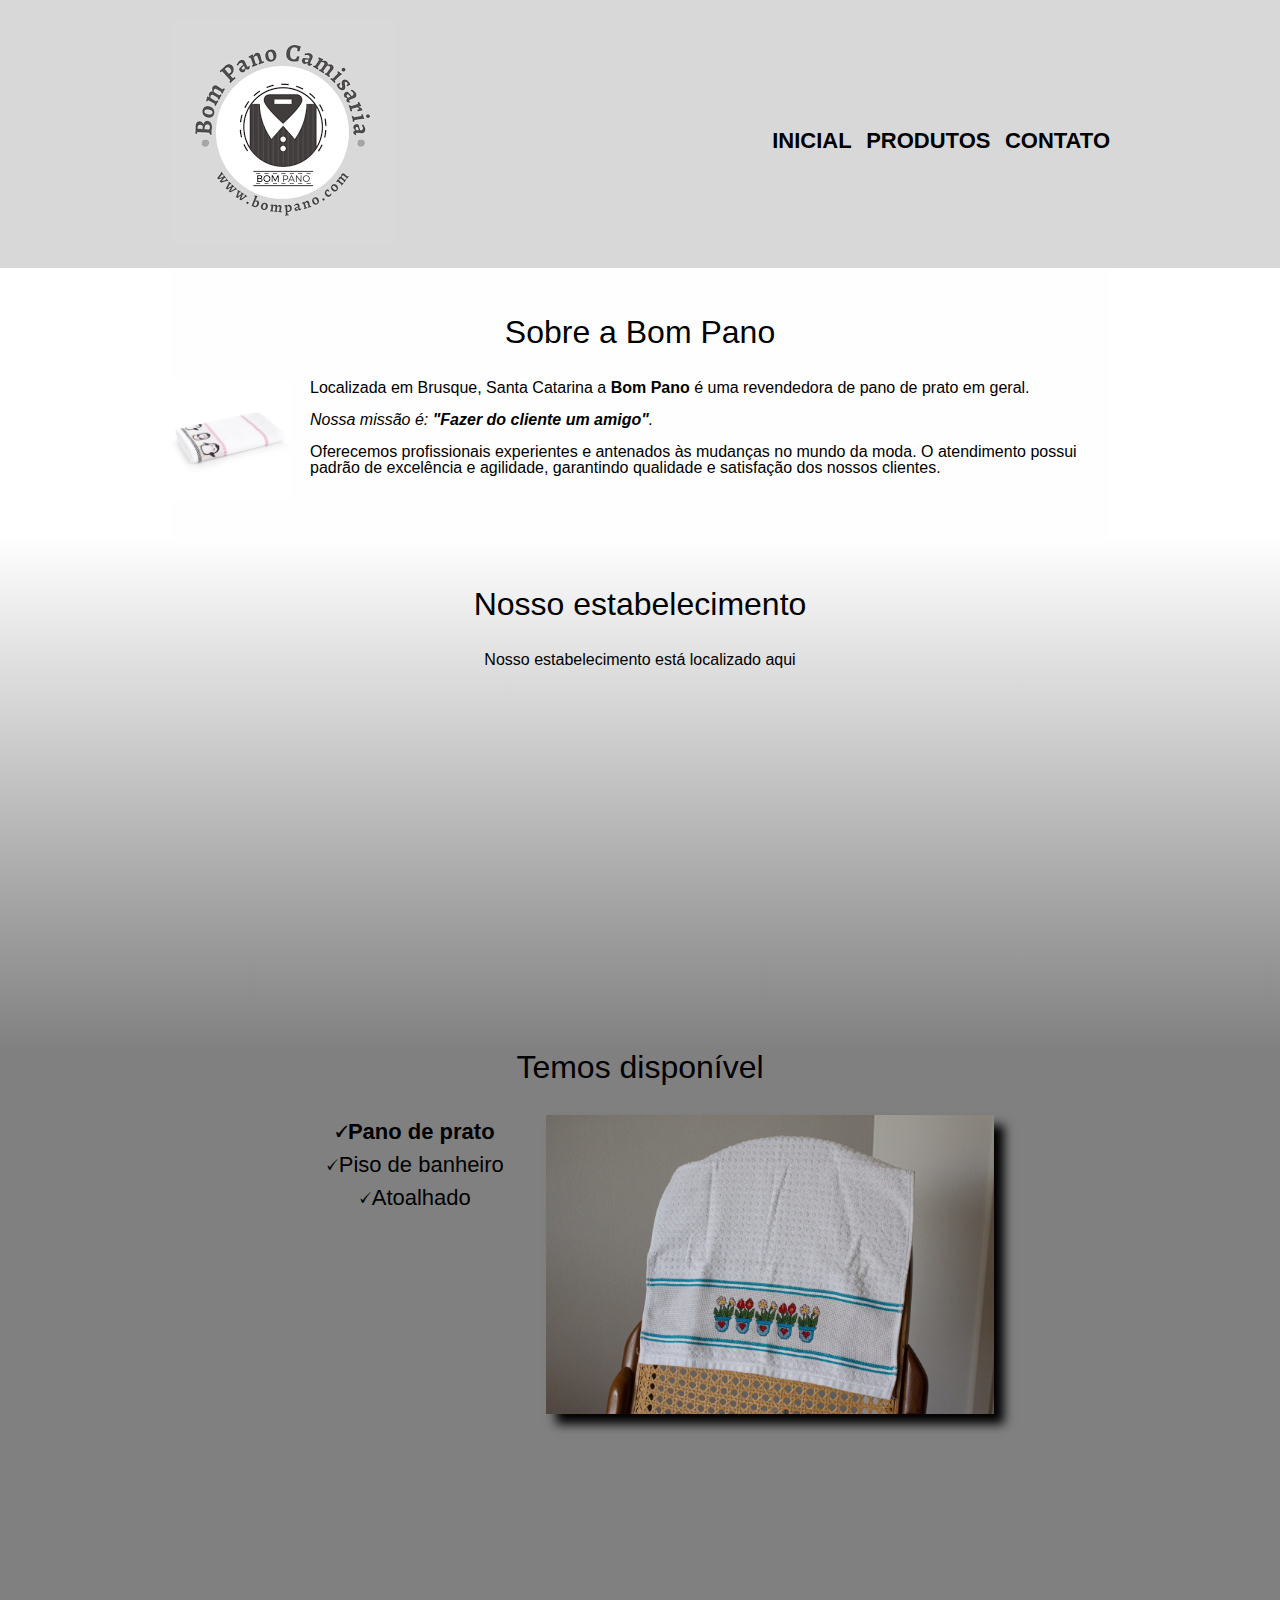
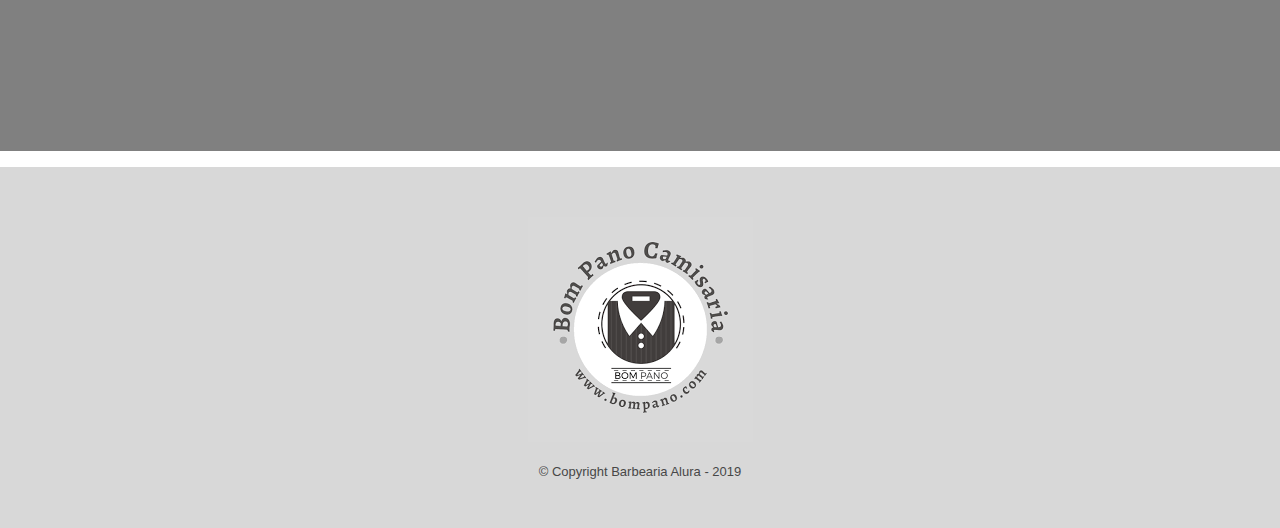
<file: index.html>
<!DOCTYPE html>
<html lang="pt-BR">
<head>
    <meta charset="UTF-8">
    <meta http-equiv="X-UA-Compatible" content="IE=edge">
    <meta name="viewport" content="width=device-width, initial-scale=1.0">
    <title>Bom Pano</title>

    <link rel="stylesheet" href="reset.css">
    <link rel="stylesheet" href="style.css">
    <link rel="preconnect" href="https://fonts.googleapis.com">
</head>
<body>
    <header>
        <div class="caixa">
            <h1><img src="logo.png"></h1>

            <nav>
                <ul>
                    <li><a href="index.html">Inicial</a></li>
                    <li><a href="produtos.html">Produtos</a></li>
                    <li><a href="contato.html">Contato</a></li>
                </ul>
            </nav>
        </div>
    </header>
    
    <main>
        <section class="principal">
            <h2 class="titulo-principal">Sobre a Bom Pano</h2>

            <img class="pequeno" src="pequeno.jpg" alt="Pano de Prato.">

            <p>Localizada em Brusque, Santa Catarina a <strong>Bom Pano</strong> é uma revendedora de pano de prato em geral.</p>

            <p id="missao"><em>Nossa missão é: <strong>"Fazer do cliente um amigo"</strong>.</em></p>

            <p>Oferecemos profissionais experientes e antenados às mudanças no mundo da moda. O atendimento possui padrão de excelência e agilidade, garantindo qualidade e satisfação dos nossos clientes.</p>
        </section>

        <section class="mapa">
            <h3 class="titulo-principal">Nosso estabelecimento</h3>
            <p>Nosso estabelecimento está localizado aqui</p>

            <div class="mapa-conteudo">
                <iframe src="https://www.google.com/maps/embed?pb=!1m18!1m12!1m3!1d2986.576594601806!2d-48.84943709832258!3d-27.104073252982342!2m3!1f0!2f0!3f0!3m2!1i1024!2i768!4f13.1!3m3!1m2!1s0x94df485b5b7b864f%3A0xc806c1aeeb5c84f7!2sEscola%20ALBERTO%20PRETI!5e0!3m2!1spt-BR!2sbr!4v1648647789801!5m2!1spt-BR!2sbr" width="100%" height="300" style="border:0;" allowfullscreen="" loading="lazy" referrerpolicy="no-referrer-when-downgrade"></iframe>
            </div>
        </section>

        <section class="texto-produtos">
            <h3 class="titulo-principal">Temos disponível</h3>

            <ul class="lista-produtos">
                <li class="itens">Pano de prato</li>
                <li class="itens">Piso de banheiro</li>
                <li class="itens">Atoalhado</li>
            </ul>

            <img src="banner.jpg" alt="Pano de Prato." class="img-beneficios">

            <div class="video">
                <iframe width="100%" height="315" src="https://www.youtube.com/embed/Bv8RYpKf9Ec" title="YouTube video player" frameborder="0" allow="accelerometer; autoplay; clipboard-write; encrypted-media; gyroscope; picture-in-picture" allowfullscreen></iframe>
            </div>
        </section>
    </main>

    <footer>
        <img src="logo.png">
        <p class="copyright">&copy; Copyright Barbearia Alura - 2019</p>
    </footer>
</body>
</html>
</file>
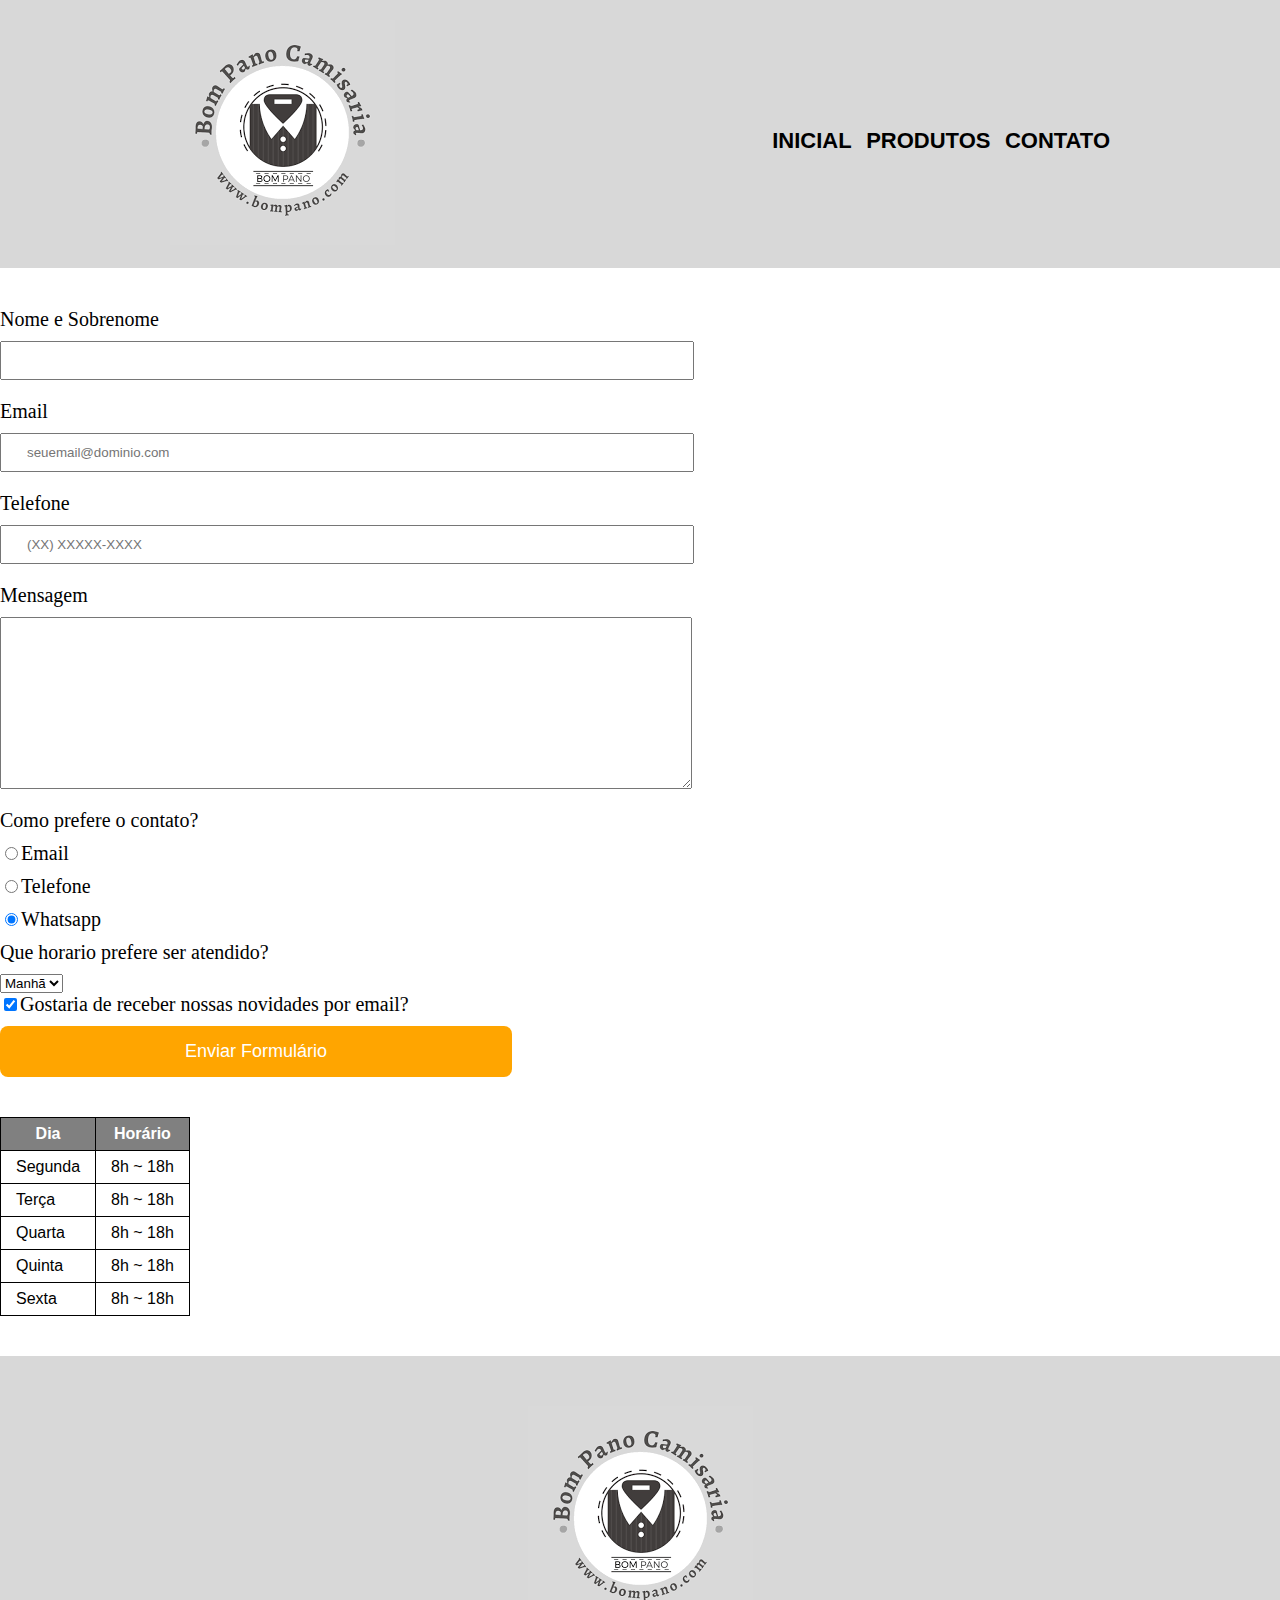
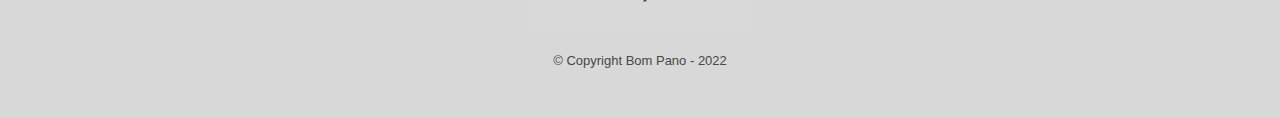
<file: contato.html>
<!DOCTYPE html>
<html lang="pt-BR">
<head>
    <meta charset="UTF-8">
    <meta http-equiv="X-UA-Compatible" content="IE=edge">
    <meta name="viewport" content="width=device-width, initial-scale=1.0">
    <title>Contato - Bom Pano</title>
    <link rel="stylesheet" href="reset.css">
    <link rel="stylesheet" href="style.css">
</head>
<body>
    <header>
        <div class="caixa">
            <h1><img src="logo.png" alt="Logo da Bom Pano"></h1>
            
            <nav>
                <ul class="navegacao">
                    <li><a href="index.html">Inicial</a></li>
                    <li><a href="produtos.html">Produtos</a></li>
                    <li><a href="contato.html">Contato</a></li>
                </ul>
            </nav>
        </div>
    </header>

<main>
    <form>
        <label for="nome">Nome e Sobrenome</label>
        <input type="text" id="nome" class="input-padrao" required>

        <label for="email">Email</label>
        <input type="email" id="email" class="input-padrao" required placeholder="seuemail@dominio.com">

        <label for="telefone">Telefone</label>
        <input type="tel" id="telefone" class="input-padrao" required placeholder="(XX) XXXXX-XXXX">

        <label for="mensagem">Mensagem</label>
        <textarea cols="60" rows="10" id="mensagem" class="input-padrao" required></textarea>

        <fieldset>
            <legend>Como prefere o contato?</legend>
            <label for="radio-email"> <input type="radio" name="contato" value="email" id="radio-email">Email</label>
            
            <label for="radio-telefone"> <input type="radio" name="contato" value="telefone" id="radio-telefone">Telefone</label>
            
            <label for="radio-whatsapp"> <input type="radio" name="contato" value="Whatsapp" id="radio-whatsapp" checked>Whatsapp</label>
        </fieldset>

        <fieldset>
            <legend>Que horario prefere ser atendido?</legend>
            <select name="" id="">
                <option>Manhã</option>
                <option>Tarde</option>
                <option>Noite</option>
            </select>
        </fieldset>

        <label for="novidades"><input type=checkbox checked>Gostaria de receber nossas novidades por email?</label>

        <input type="submit" value="Enviar Formulário" class="enviar">
    </form>

    <table>
        <thead>
            <tr>
                <th>Dia</th>
                <th>Horário</th>
            </tr>
        </thead>
        <tbody>
            <tr>
                <td>Segunda</td>
                <td>8h ~ 18h</td>
            </tr>
            <tr>
                <td>Terça</td>
                <td>8h ~ 18h</td>
            </tr>
            <tr>
                <td>Quarta</td>
                <td>8h ~ 18h</td>
            </tr>
            <tr>
                <td>Quinta</td>
                <td>8h ~ 18h</td>
            <tr>
                <td>Sexta</td>
                <td>8h ~ 18h</td>
            </tr>
        </tbody>
    </table>
</main>

    <footer>
        <img src="logo.png" alt="Logo da Bom Pano">
        <p class="copyright">&copy; Copyright Bom Pano - 2022</p>
    </footer>
</body>
</html>
</file>
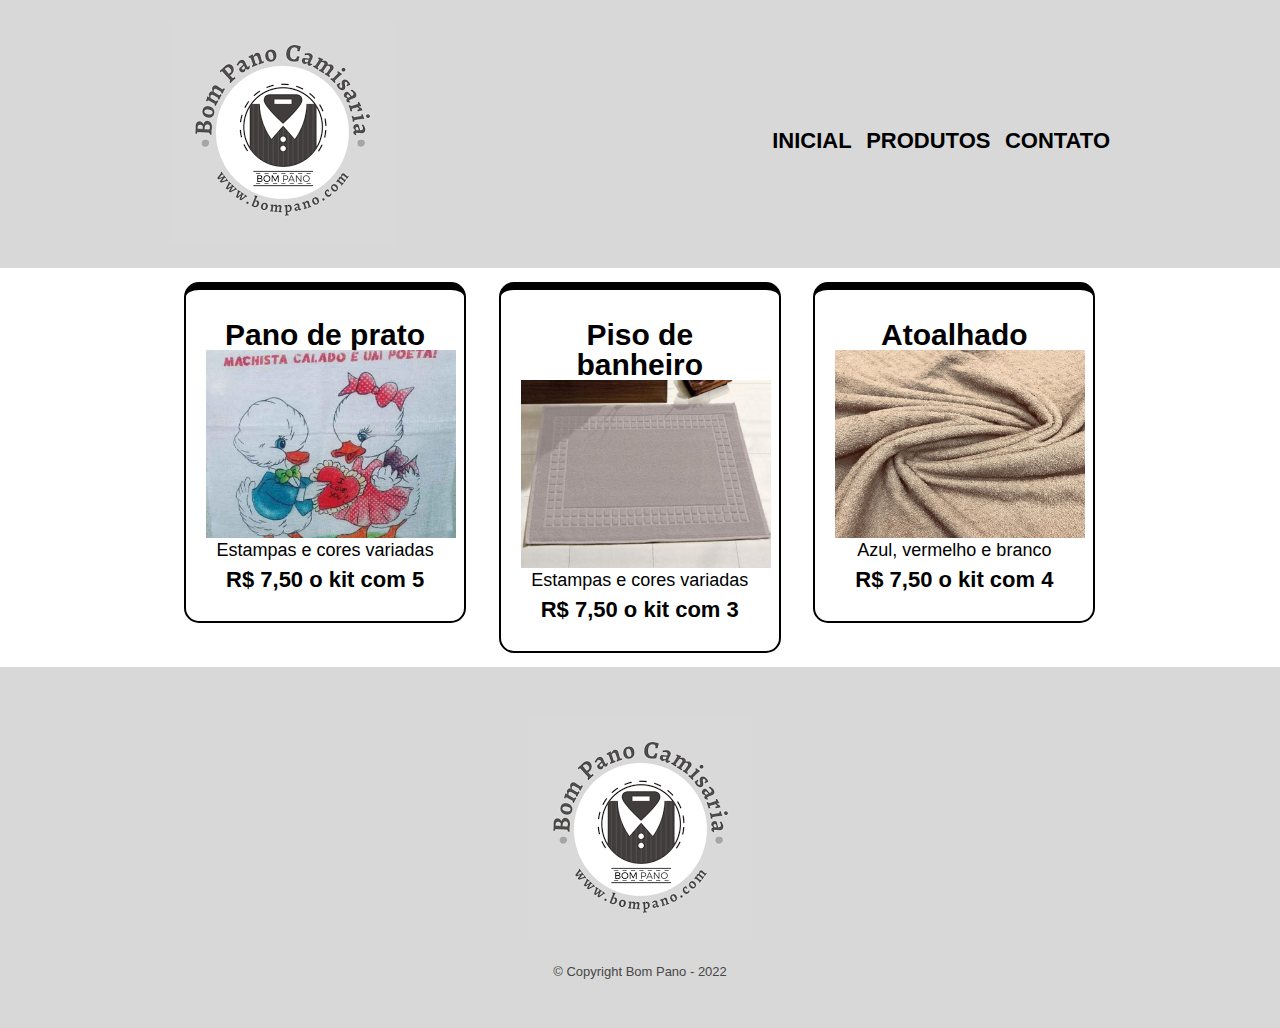
<file: produtos.html>
<!DOCTYPE html>
<html lang="pt-BR">
<head>
    <meta charset="UTF-8">
    <meta http-equiv="X-UA-Compatible" content="IE=edge">
    <meta name="viewport" content="width=device-width, initial-scale=1.0">
    <title>Produtos - Bom Pano</title>
    <link rel="stylesheet" href="reset.css">
    <link rel="stylesheet" href="style.css">
</head>
<body>
    <header>
        <div class="caixa">
            <h1><img src="logo.png"></h1>
            
            <nav>
                <ul class="navegacao">
                    <li><a href="index.html">Inicial</a></li>
                    <li><a href="produtos.html">Produtos</a></li>
                    <li><a href="contato.html">Contato</a></li>
                </ul>
            </nav>
        </div>
    </header>

    <main> 
        <ul class="produtos">
            <li>
                <h2>Pano de prato</h2>
                <img class="prato" src="pano-de-prato.jpg">
                <p class="desc-produto">Estampas e cores variadas</p>
                <p class="preco">R$ 7,50 o kit com 5</p>
            </li>
            <li>
                <h2>Piso de banheiro</h2>
                <img class='banheiro' src="piso-de-banheiro.jpg">
                <p class="desc-produto">Estampas e cores variadas</p>
                <p class="preco">R$ 7,50 o kit com 3</p>
            </li>
            <li>
                <h2>Atoalhado</h2> 
                <img class="atoalhado" src="atoalhado.jpg">
                <p class="desc-produto">Azul, vermelho e branco</p>
                <p class="preco">R$ 7,50  o kit com 4</p>       
            </li>
        </ul>
    </main>

    <footer>
        <img src="logo.png">
        <p class="copyright">&copy; Copyright Bom Pano - 2022</p>
    </footer>
</body>
</html>
</file>
<file: style.css>
body {
    font-family: 'Kanit', sans-serif;
}

header {
    background-color: rgb(216, 216, 216);
    padding: 20px 0;
}

.caixa{
    position: relative;
    width: 940px;
    margin: 0 auto;
}

nav {
    position: absolute;
    top: 110px;
    right: 0;
}

nav li {
    display: inline;
    padding-left: 10px;
}

nav a{
    text-transform: uppercase;
    color: black;
    font-weight: bold;
    font-size: 22px;
    text-decoration: none;
}

nav a:hover {
    color: rgb(135, 156, 250);
    text-decoration: underline;
}

.produtos {
    width: 940px;
    margin: 0 auto;
}

.produtos li:hover {
    border-color: rgb(135, 156, 250);
    transition: 400ms;
}

.produtos li:active {
    border-color: rgb(0, 47, 255);
}

.produtos li:hover h2 {
    font-size: 32px;
    transition: 400ms;
}

.produtos li {
    display: inline-block;
    text-align: center;
    width: 30%;
    vertical-align: top;
    padding: 50px 0;
    margin: 1.5%;
    padding: 30px 20px;
    box-sizing: border-box;
    border: 2px solid black;
    border-top-width: 8px;
    border-radius: 15px
}

.produtos h2 {
    font-size: 30px;
    font-weight: bold;
}

.desc-produto {
    font-size: 18px;
}

.preco {
    font-size: 22px;
    font-weight: bold;
    margin-top: 10px;
}

.prato {
    width: 250px;
}

.banheiro {
    width: 250px;
}

.atoalhado {
    width: 250px;
}

footer {
    text-align: center;
    background-color: rgb(216, 216, 216);
    /*background: url(bg.jpg); imagem de fundo é assim q se coloca viu*/
    padding: 50px 0;
}

.copyright {
    color: rgb(71, 71, 71);
    font-size: 13px;
    margin-top: 20px;
}

form {
    margin: 40px 0;
}

form label, form legend {
    display: block;
    font: 20px normal Arial;
    margin: 0 0 10px;
}

.input-padrao {
    display: block;
    margin: 0 0 20px;
    padding: 10px 25px;
    width: 50%;
}

.checkbox {
    margin: 20px 0;
}

.enviar {
    width: 40%;
    padding: 15px 0;
    background: orange;
    color: white;
    font-weight: bold;
    font: 18px Arial;
    border: none;
    border-radius: 8px;
    transition: 1s;
    cursor: pointer;
}
.enviar:hover {
    background: darkorange;
    transform: scale(1.1);
}

table {
    margin: 20px 0 40px;
}

thead {
    background: grey;
    color: white;
    font-weight: bold;
}

td, th {
    border: 1px solid black;
    padding: 8px 15px;
}

/* css da página inicial */

.titulo-principal {
    text-align: center;
    font-size: 2em;
    margin: 0 0 1em;
    clear: left;
}

.principal {
    padding: 3em 0;
    background-color: #FEFEFE;
    width: 940px;
    margin: 0 auto;
}

.principal p {
    margin: 0 0 1em;
}

.principal strong {
    font-weight: bold;
}

.principal em {
    font-style: italic;
}

.pequeno {
    width: 120px;
    float: left;
    margin: 0 20px 20px 0;
}

.mapa {
    padding: 3em 0;
    background: linear-gradient(#FEFEFE, grey);
}

.mapa-conteudo {
    width: 940px;
    margin: 0 auto;
}

.mapa p {
    margin: 0 0 2em;
    text-align: center;
}

.video {
    width: 560px;
    margin: 1em auto;
}

.texto-produtos {
    text-align: center;
    margin: 0 auto;
    background-color: grey;
}

.lista-produtos {
    display: inline-block;
    vertical-align: top;
    width: 20%;
    font-size: 22px;
}

.itens {
    line-height: 1.5;
}

.itens:first-child {
    font-weight: bold;
}

.img-beneficios {
    width: 35%;
    box-shadow: 10px 10px 10px 0 black;
}

.itens:before {
    content: '🗸';
}

@media screen and (max-width: 480px) {
    .caixa, .principal, .texto-produtos, .mapa-conteudo, .video {
        width: auto;
    }

    h1 {
        text-align: center;
    }

    nav {
        position: static;
    }

    .lista-produtos, .img-beneficios {
        width: 100%;
    }
</file>
